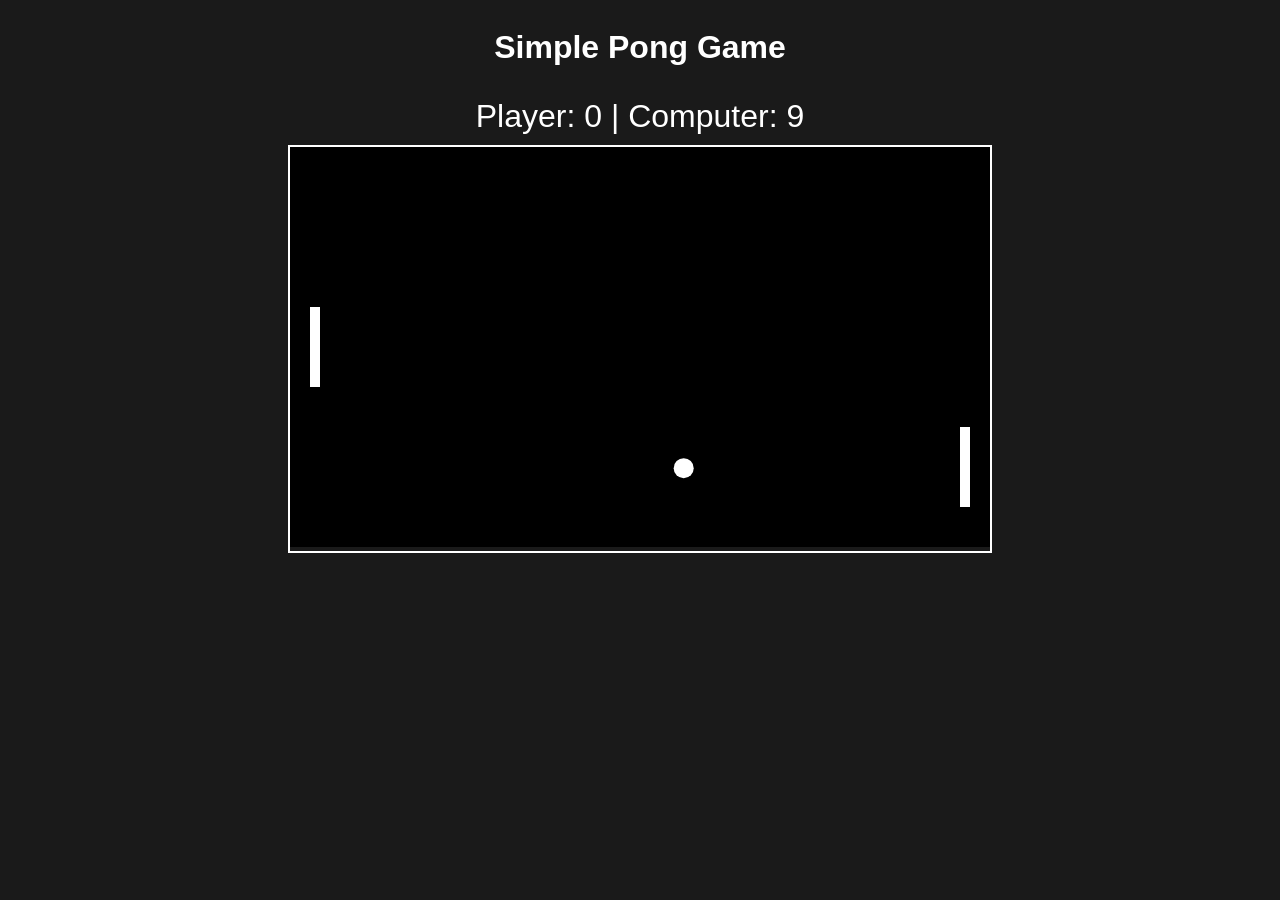
<file: pingppao/pinggpang.html>
<!DOCTYPE html>
<html lang="en">
<head>
  <meta charset="UTF-8" />
  <meta name="viewport" content="width=device-width, initial-scale=1.0"/>
  <title>Simple Pong Game</title>
  <style>
    body {
      display: flex;
      flex-direction: column;
      align-items: center;
      background-color: #1a1a1a;
      color: white;
      font-family: Arial, sans-serif;
    }
    
    #gameContainer {
      border: 2px solid white;
    }
    
    #gameCanvas {
      background-color: #000;
    }
    
    .score {
      font-size: 2em;
      margin: 10px 0;
    }
  </style>
</head>
<body>
  <h1>Simple Pong Game</h1>
  <div class="score">Player: 0 | Computer: 0</div>
  <div id="gameContainer">
    <canvas id="gameCanvas" width="700" height="400"></canvas>
  </div>

  <script>
    // 等待DOM完全加载
    document.addEventListener('DOMContentLoaded', () => {
      const canvas = document.getElementById('gameCanvas');
      const ctx = canvas.getContext('2d');
      const scoreDisplay = document.querySelector('.score');
      
      // 游戏对象
      const paddleWidth = 10;
      const paddleHeight = 80;
      const ballSize = 10;
      
      // 玩家 paddle
      const player = {
        x: 20,
        y: canvas.height / 2 - paddleHeight / 2,
        width: paddleWidth,
        height: paddleHeight,
        speed: 7,
        dy: 0,
        score: 0
      };
      
      // 电脑 paddle
      const computer = {
        x: canvas.width - paddleWidth - 20,
        y: canvas.height / 2 - paddleHeight / 2,
        width: paddleWidth,
        height: paddleHeight,
        speed: 5,
        dy: 0,
        score: 0
      };
      
      // 球
      const ball = {
        x: canvas.width / 2,
        y: canvas.height / 2,
        size: ballSize,
        speed: 5,
        dx: 5,
        dy: 5
      };
      
      // 绘制矩形
      function drawRect(x, y, width, height, color) {
        ctx.fillStyle = color;
        ctx.fillRect(x, y, width, height);
      }
      
      // 绘制球
      function drawBall(x, y, size, color) {
        ctx.fillStyle = color;
        ctx.beginPath();
        ctx.arc(x, y, size, 0, Math.PI * 2);
        ctx.fill();
      }
      
      // 更新分数
      function updateScore() {
        scoreDisplay.textContent = `Player: ${player.score} | Computer: ${computer.score}`;
      }
      
      // 重置球
      function resetBall() {
        ball.x = canvas.width / 2;
        ball.y = canvas.height / 2;
        // 重置方向，让球向得分方的对手移动
        ball.dx = -ball.dx;
        ball.dy = (Math.random() - 0.5) * 10; // 随机垂直方向
      }
      
      // 检测碰撞
      function checkCollision(ball, paddle) {
        return ball.x + ball.size > paddle.x &&
               ball.x - ball.size < paddle.x + paddle.width &&
               ball.y + ball.size > paddle.y &&
               ball.y - ball.size < paddle.y + paddle.height;
      }
      
      // 移动电脑 paddle
      function moveComputer() {
        // 简单AI逻辑
        if (ball.y < computer.y + computer.height / 2) {
          computer.dy = -computer.speed;
        } else if (ball.y > computer.y + computer.height / 2) {
          computer.dy = computer.speed;
        } else {
          computer.dy = 0;
        }
        
        // 限制电脑 paddle 在画布内
        if (computer.y < 0) {
          computer.y = 0;
        } else if (computer.y + computer.height > canvas.height) {
          computer.y = canvas.height - computer.height;
        } else {
          computer.y += computer.dy;
        }
      }
      
      // 绘制游戏
      function draw() {
        // 清空画布
        ctx.clearRect(0, 0, canvas.width, canvas.height);
        
        // 绘制元素
        drawRect(player.x, player.y, player.width, player.height, 'white');
        drawRect(computer.x, computer.y, computer.width, computer.height, 'white');
        drawBall(ball.x, ball.y, ball.size, 'white');
        
        // 移动球
        ball.x += ball.dx;
        ball.y += ball.dy;
        
        // 球碰撞上下边界
        if (ball.y - ball.size < 0 || ball.y + ball.size > canvas.height) {
          ball.dy = -ball.dy;
        }
        
        // 得分检测
        if (ball.x - ball.size < 0) {
          // 电脑得分
          computer.score++;
          updateScore();
          resetBall();
        } else if (ball.x + ball.size > canvas.width) {
          // 玩家得分
          player.score++;
          updateScore();
          resetBall();
        }
        
        // 碰撞检测
        if (checkCollision(ball, player) || checkCollision(ball, computer)) {
          ball.dx = -ball.dx;
          // 增加球速，增加游戏难度
          ball.speed *= 1.02;
          ball.dx *= 1.02;
          ball.dy *= 1.02;
        }
        
        // 移动电脑
        moveComputer();
        
        // 玩家 paddle 移动限制
        if (player.y < 0) {
          player.y = 0;
        } else if (player.y + player.height > canvas.height) {
          player.y = canvas.height - player.height;
        }
        
        requestAnimationFrame(draw);
      }
      
      // 键盘控制
      document.addEventListener('keydown', (e) => {
        if (e.key === 'ArrowUp') {
          player.dy = -player.speed;
        } else if (e.key === 'ArrowDown') {
          player.dy = player.speed;
        }
      });
      
      document.addEventListener('keyup', (e) => {
        if (e.key === 'ArrowUp' && player.dy < 0) {
          player.dy = 0;
        } else if (e.key === 'ArrowDown' && player.dy > 0) {
          player.dy = 0;
        }
      });
      
      // 鼠标控制
      canvas.addEventListener('mousemove', (e) => {
        const rect = canvas.getBoundingClientRect();
        player.y = e.clientY - rect.top - player.height / 2;
      });
      
      // 触摸控制
      canvas.addEventListener('touchmove', (e) => {
        e.preventDefault();
        const rect = canvas.getBoundingClientRect();
        const touchY = e.touches[0].clientY - rect.top;
        player.y = touchY - player.height / 2;
      }, { passive: false });
      
      // 开始游戏循环
      function gameLoop() {
        player.y += player.dy;
        draw();
        requestAnimationFrame(gameLoop);
      }
      
      // 初始化游戏
      updateScore();
      gameLoop();
    });
  </script>
</body>
</html>
</file>
